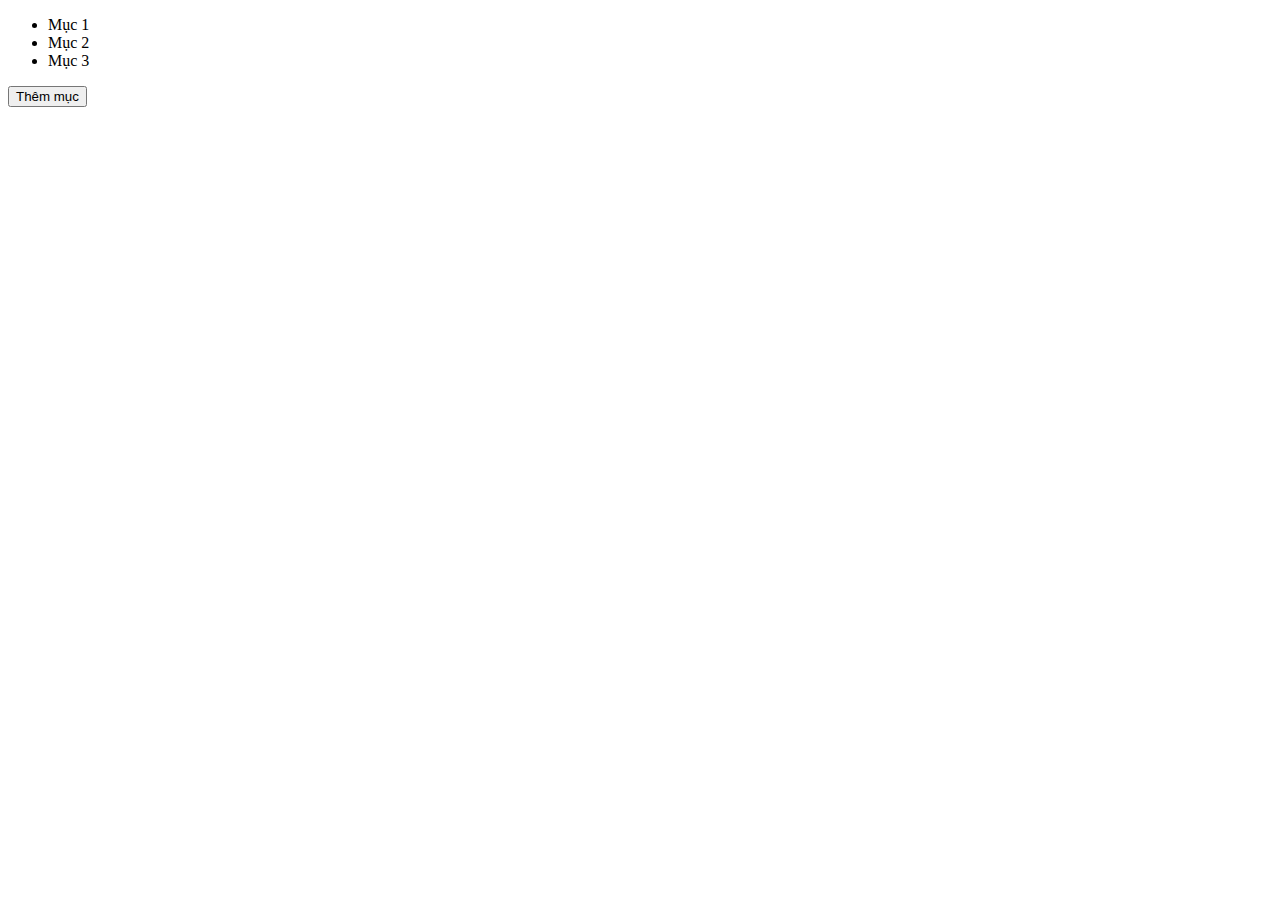
<file: PJ/Project1/index.html>
<!DOCTYPE html>
<html>
<head>
  <script src="https://code.jquery.com/jquery-3.6.0.min.js"></script>
</head>
<body>
  <ul id="itemList">
    <li>Mục 1</li>
    <li>Mục 2</li>
    <li>Mục 3</li>
  </ul>
  
  <button id="addItemButton">Thêm mục</button>

  <script>
    $(document).ready(function() {
      $("#addItemButton").click(function() {
        var newItem = $("<li>").text("Mục mới");
        $("#itemList").append(newItem);
      });
    });
  </script>
</body>
</html>
</file>
